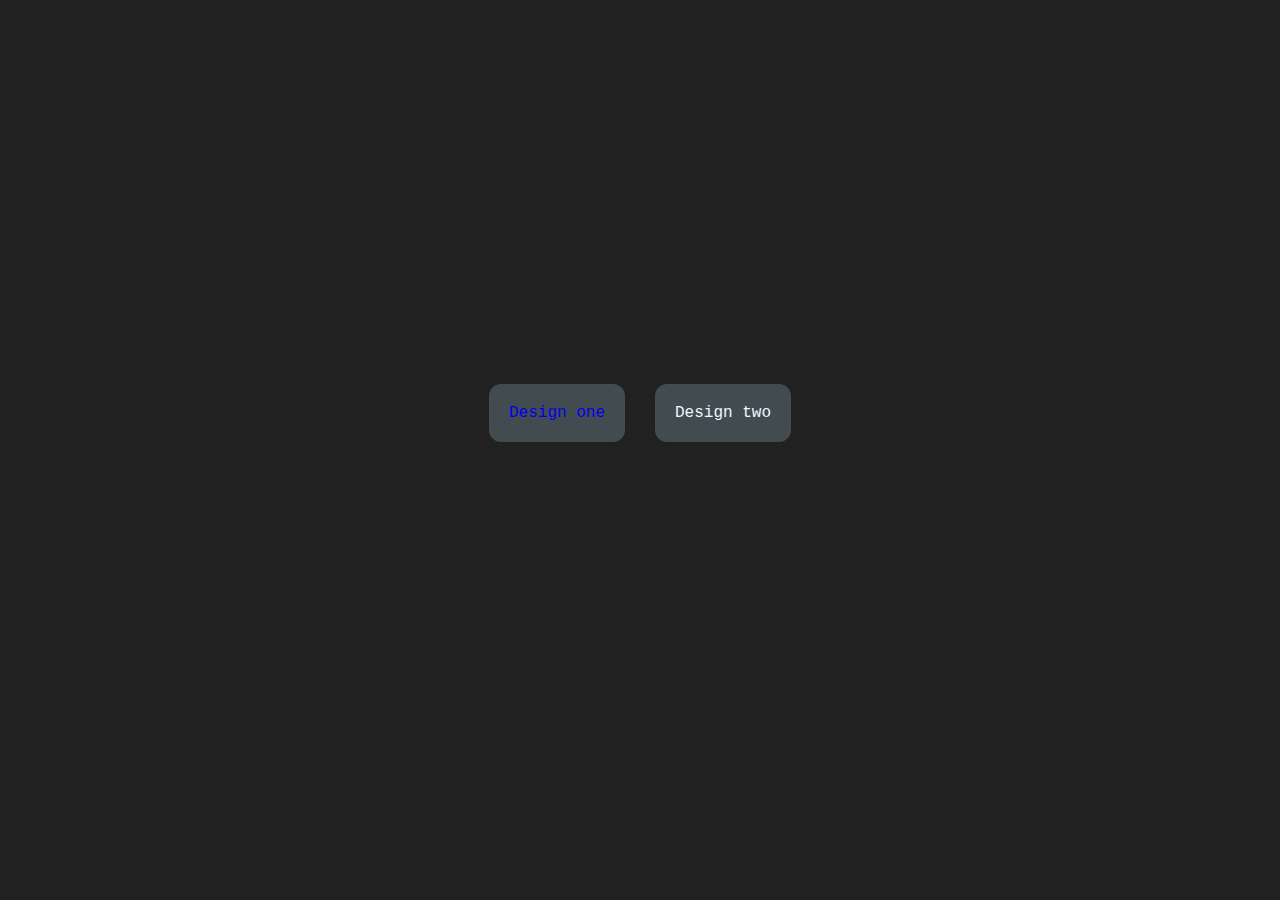
<file: index.html>
<!DOCTYPE html>
<html lang="en">
<head>
    <meta charset="UTF-8">
    <meta name="viewport" content="width=device-width, initial-scale=1.0">
    <title>Document</title>
</head>


<body style="display: flex; justify-content: center; align-items: center; background: #212121;  height: 90vh; font-family: 'Courier New', Courier, monospace;" >
    

    <div style="background: #687b8600; display: flex; gap: 30px;">
        <a class="text-clifford" href="Design1.html" target="_blank" style="background-color: #414b50; padding: 20px; border-radius: 12px;  text-decoration: none;">Design one</a>
        <a href="Design2.html" target="_blank" style="background-color: #414b50; padding: 20px; border-radius: 12px; color: aliceblue; text-decoration: none;">Design two</a>
    </div>

</body>
</html>
</file>
